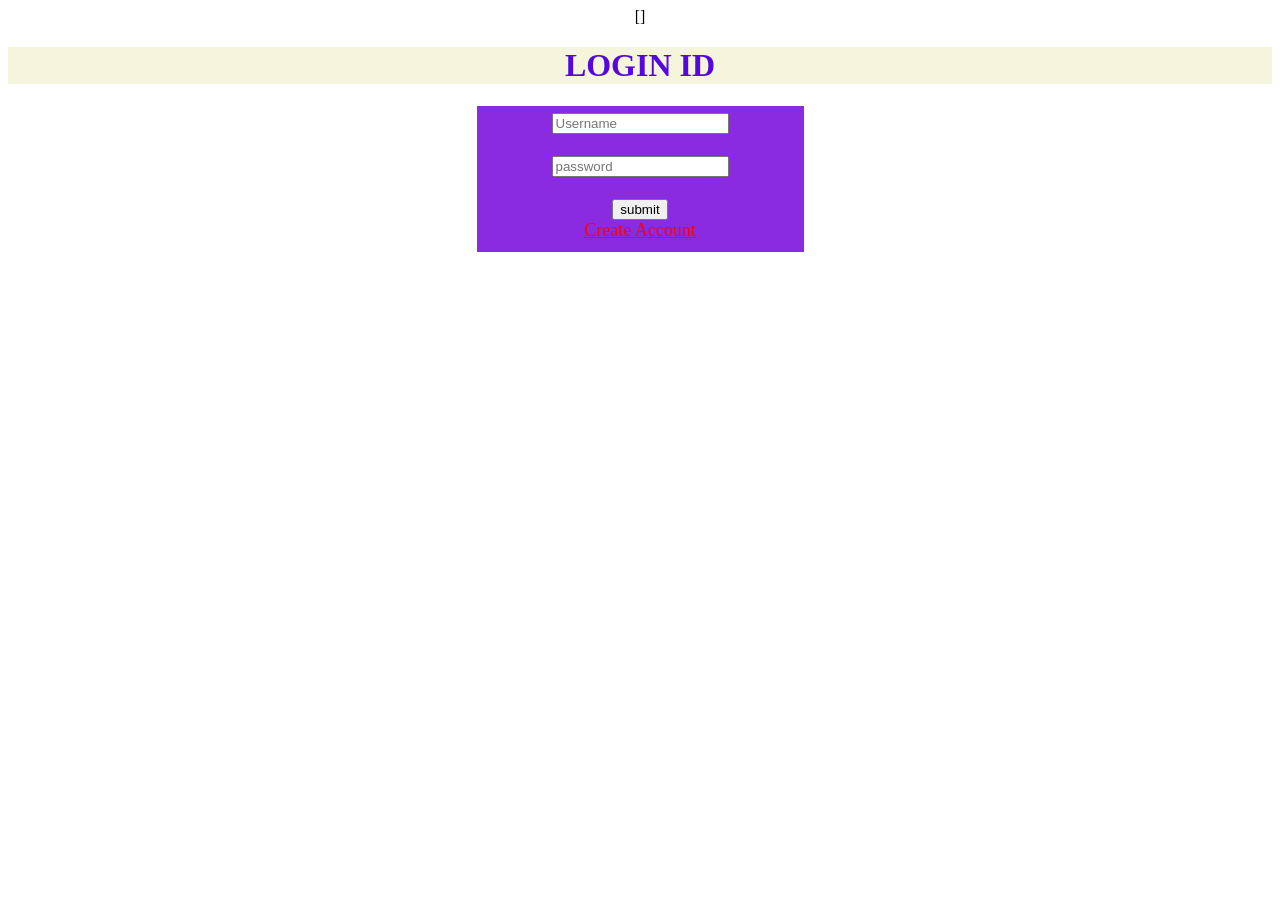
<file: old-login.html>
<!DOCTYPE html>
<html lang="en">
<head>
    <meta charset="UTF-8">
    <meta http-equiv="X-UA-Compatible" content="IE=edge">
    <meta name="viewport" content="width=device-width, initial-scale=1.0">
    <title>login</title>
    <link rel="website icon " type="jpg" href="https://clipground.com/images/lock-icon-clipart-7.jpg">
</head><center>
<body>[]
    <style>
        fieldset{ 
            width: clamp(300px, 100%,300px);
       }
        h1{
            color: rgb(85, 7, 221);
            background-color: beige;
        }
        fieldset{
            border: purple;
            background-color: blueviolet;
            font-size: large; 
        }
        a{
            color: red;
            font-size: 50;
        }
    </style>
    <h1>LOGIN ID</h1>

    <center>
     <fieldset>
      

        <input type="Gmail" placeholder="Username" >
     <div>
<br>
     </div>
      <input type="password" placeholder="password" ><br><br>
      
      <a href="./login_page.html">
        <input type="submit" value="submit"  name =""> 
     </a>
      <div><a href ="./SIGNIN.html" target="_blank" > Create Account</a> </div>
     </fieldset>
    </form>
    </center>
</body>
</html>
</file>
